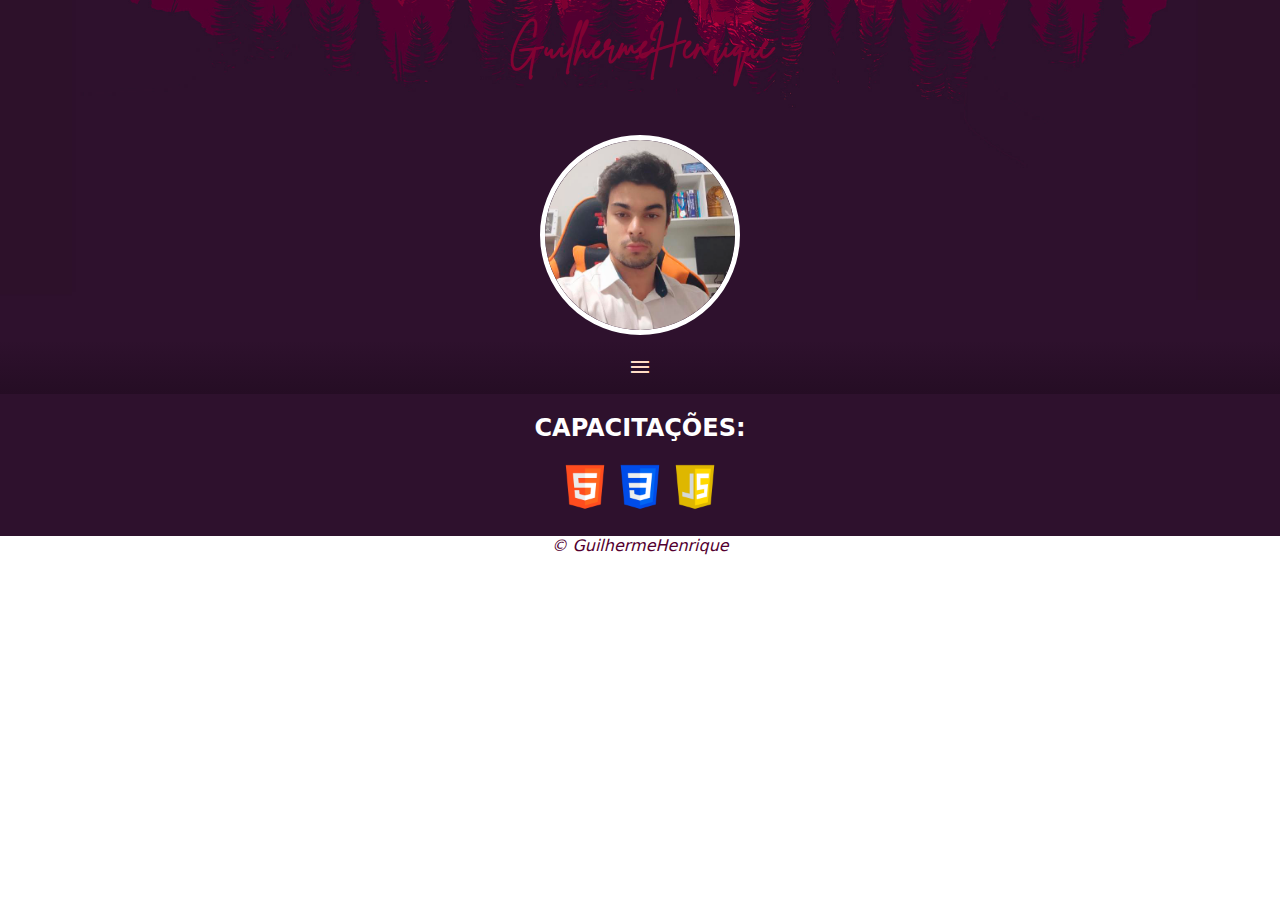
<file: index.html>
<!DOCTYPE html>
<html lang="en">
<head>
  <meta charset="UTF-8">
  <meta name="viewport" content="width=device-width, initial-scale=1.0">
  <link rel="shortcut icon" href="Pictogrammers-Material-Code-not-equal-variant.512.png" type="image/x-icon">
  <link href="https://fonts.googleapis.com/icon?family=Material+Icons" rel="stylesheet">
  <link rel="stylesheet" href="estilos/first.css">
  <title>Exercício do Módulo 07</title>
</head>
<body>
  <header>
    <h1>GuilhermeHenrique</h1>
  </header>
  <img id="profile" src="profile.png" alt="Perfil">
  <div id="espaco"></div>
  <span id="burguer" class="material-icons" onclick="burguer()">menu</span>
  <menu id="items">
    <a href="#">Opção 1</a>
    <a href="#">Opção 2</a>
    <a href="#">Opção 3</a>
    <a href="#">Opção 4</a>
  </menu>
  <main>
    <iframe srcdoc="<h1 style='color: white; font: normal normal 1.1em Helvetica; text-align: center; padding-top: 30px;'>Selecione uma das capacitações abaixo para saber mais</h1>" name="tela" id="itela" frameborder="0"></iframe>
    <section id="capacitacoes">
      <h2>Capacitações:</h2>
      <ul>
        <a href="html5.html" target="tela"><img id="imagem-html5" src="images/html5.png" alt="HTML5" onmouseenter="entrou1()" onmouseout="saiu1()" onmousemove="moveu1()"></a>
        <a href="html5.html" target="tela"><img id="imagem-html5sombra" src="images/html5-sombra.png" alt="HTML5ComSombra"></a>
        <a href="css3.html" target="tela"><img id="imagem-css3" src="images/css3.png" alt="CSS3" onmouseenter="entrou2()" onmouseout="saiu2()" onmousemove="moveu2()"></a>
        <a href="css3.html" target="tela"><img id="imagem-css3sombra" src="images/css3-sombra.png" alt="CSS3ComSombra"></a>
        <a href="javascript.html" target="tela"><img id="imagem-javascript" src="images/js.png" alt="JAVASCRIPT" onmouseenter="entrou3()" onmouseout="saiu3()" onmousemove="moveu3()"></a>
        <a href="javascript.html" target="tela"><img id="imagem-javascriptsombra" src="images/js-sombra.png" alt="JavaScriptComSombra"></a>
      </ul>
    </section>
  </main>
  <footer>
    <p>&copy; GuilhermeHenrique</p>
  </footer>

  <script src="programacao.js"></script>
</body>
</html>
</file>
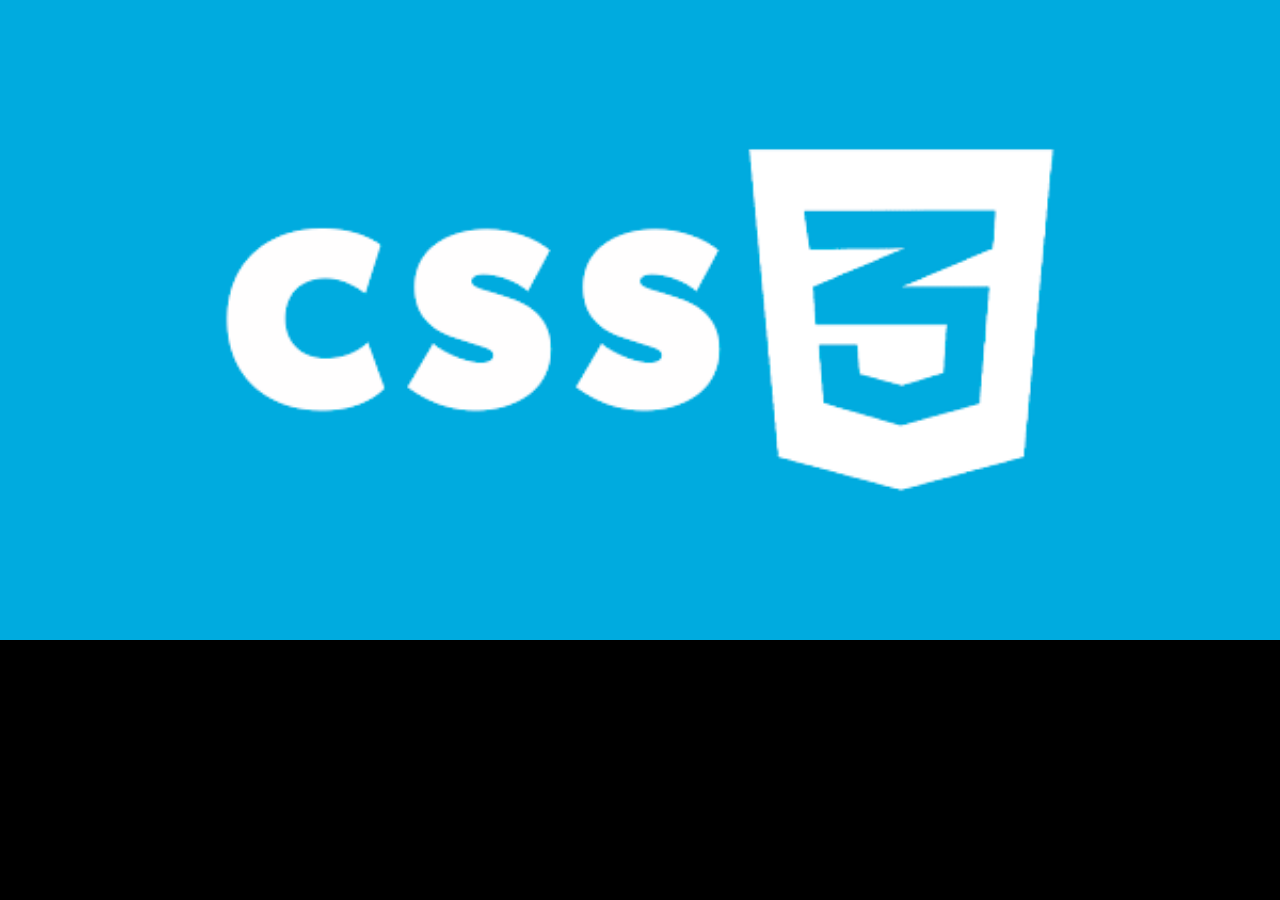
<file: css3.html>
<!DOCTYPE html>
<html lang="pt-br">
<head>
  <meta charset="UTF-8">
  <meta name="viewport" content="width=device-width, initial-scale=1.0">
  <title>CSS3 Saiba Mais</title>
  <style>
    body {
      background: black url(images/CSS3w.png) top center no-repeat;
      background-size: cover;
    }
  </style>
</head>
<body>
  
</body>
</html>
</file>
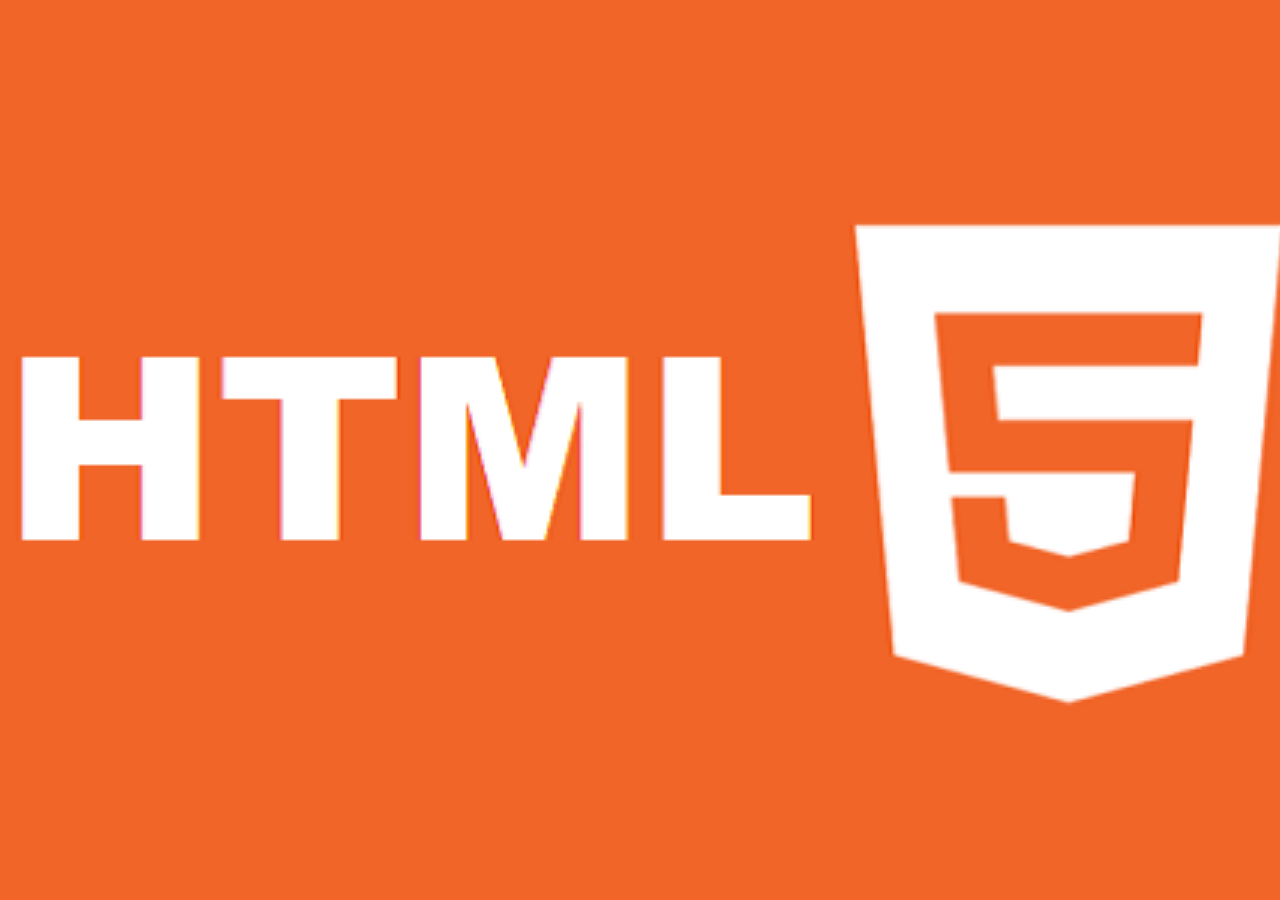
<file: html5.html>
<!DOCTYPE html>
<html lang="pt-br">
<head>
  <meta charset="UTF-8">
  <meta name="viewport" content="width=device-width, initial-scale=1.0">
  <style>
    body {
      background: black url(images/HTML55.png) center center fixed no-repeat;
      background-size: cover;
    }
  </style>
  <title>Mais Sobre HTML5</title>
</head>
<body>
  
</body>
</html>
</file>
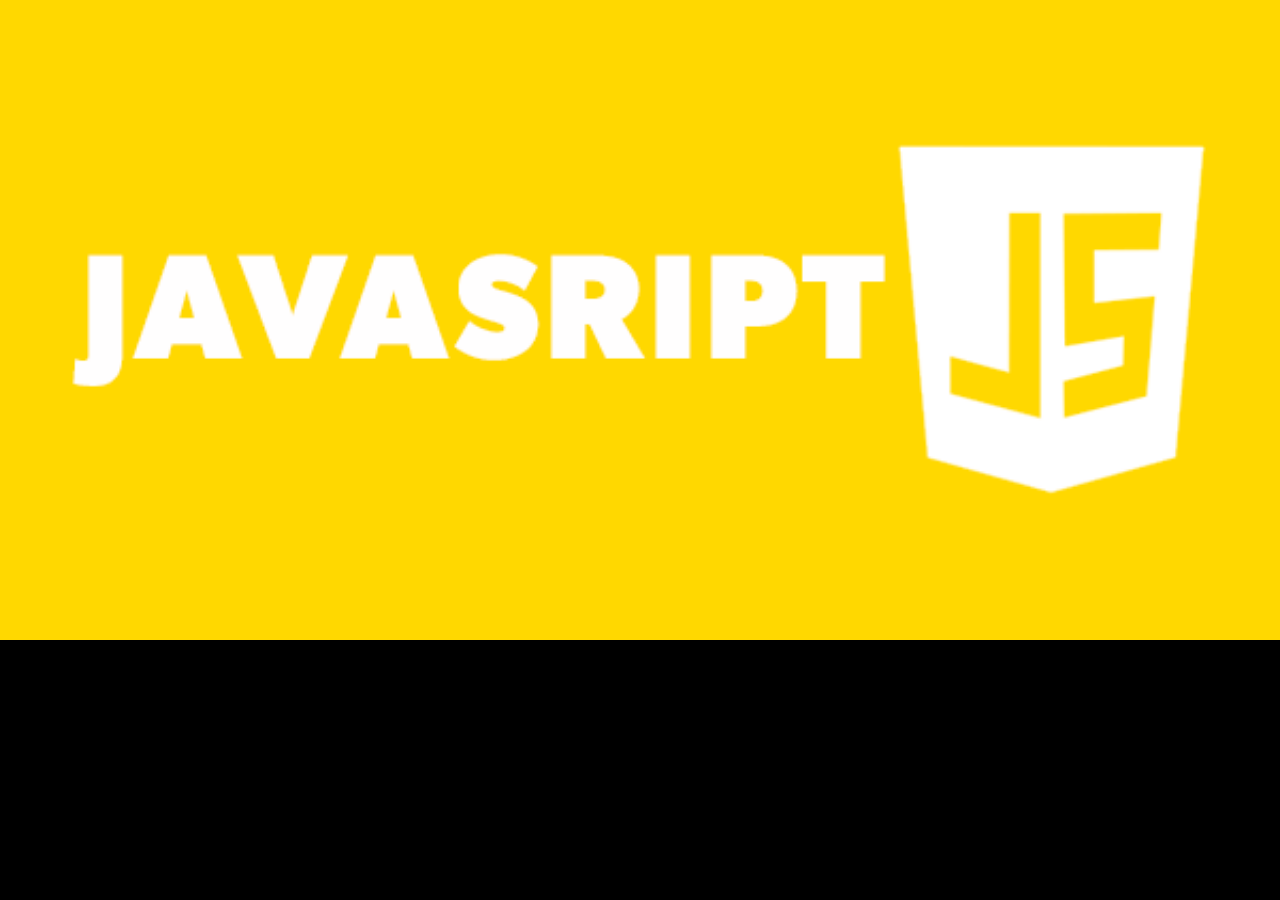
<file: javascript.html>
<!DOCTYPE html>
<html lang="pt-br">
<head>
  <meta charset="UTF-8">
  <meta name="viewport" content="width=device-width, initial-scale=1.0">
  <title>JavaScript Saiba Mais</title>
  <style>
    body {
      background: black url(images/JAVASCRIPT.png) top center no-repeat;
      background-size: cover;
    }
  </style>
</head>
<body>
  
</body>
</html>
</file>
<file: estilos/first.css>
@charset "UTF-8";

* {
  margin: 0px;
  padding: 0px;
  box-sizing: border-box;
  /*font-family: system-ui, -apple-system, BlinkMacSystemFont, 'Segoe UI', Roboto, Oxygen, Ubuntu, Cantarell, 'Open Sans', 'Helvetica Neue', sans-serif;*/
}

@font-face {
  font-family: 'titulo';
  src: url(../fonts/BrittanySignature.ttf) format('opentype');
  font-weight: normal;
  font-style: normal;
}

:root {
  --fonteprincipal: 'titulo';
}

header {
  background: black url(../90073.jpg) center bottom;
  background-size: cover;
  text-align: center;
  height: 300px;
  font: normal normal 1.2em var(--fonteprincipal);
}

img#profile {
  position: absolute;
  width: 200px;
  display: block;
  top: 15%;
  left: 50%;
  transform: translateX(-50%);
  border-radius: 50%;
  border: 5px solid white;
}

#espaco {
  background-color: #2E112D;
  padding: 20px;
}

#burguer {
  background-image: linear-gradient(to bottom, #2E112D, #250d24);;
  text-align: center;
  color: #FFDBC5;
  width: 100%;
  padding: 15px 0px;
  cursor: pointer;
}

#burguer:hover {
  background-color: #530030;
  transition-duration: .5s;
}

#burguer:active {
  background-color: #7C0032;
  color: white;
  transition-duration: 0s;
}

menu a {
  display: block;
  background-color: #250d24;
  border-bottom: 1px solid #1e0b1d;
  padding: 20px;
  color: #FFDBC5;
  text-align: center;
  font: normal normal 1em system-ui, -apple-system, BlinkMacSystemFont, 'Segoe UI', Roboto, Oxygen, Ubuntu, Cantarell, 'Open Sans', 'Helvetica Neue', sans-serif;
  text-decoration: none;
}

menu a:hover {
  background-color: #530030;
  transition-duration: .5s;
}

menu a:active {
  background-color: #7C0032;
  color: white;
  transition-duration: 0s;
}

menu#items {
  display: none;
}

header h1 {
  color: #820233;
  padding-top: 20px;
}

main {
  padding: 20px;
  width: 100%;
  text-align: center;
  background-color: #2E112D;
}

iframe {
  display: none;
  background-color: rgba(0, 0, 0, 0.2);
  box-shadow: 0px 0px 5px rgba(0, 0, 0, 0.2);
}

section#capacitacoes {
  font: normal normal 1em system-ui, -apple-system, BlinkMacSystemFont, 'Segoe UI', Roboto, Oxygen, Ubuntu, Cantarell, 'Open Sans', 'Helvetica Neue', sans-serif;
  text-transform: uppercase;
  color: white;
}

section#capacitacoes img {
  width: 50px;
}

section#capacitacoes ul {
  margin-top: 20px;
}

#imagem-html5sombra {
  display: none;
}

#imagem-css3sombra {
  display: none;
}

#imagem-javascriptsombra {
  display: none;
}

footer {
  color: #530030;
  text-align: center;
  font: italic normal 1em system-ui, -apple-system, BlinkMacSystemFont, 'Segoe UI', Roboto, Oxygen, Ubuntu, Cantarell, 'Open Sans', 'Helvetica Neue', sans-serif;
}
</file>
